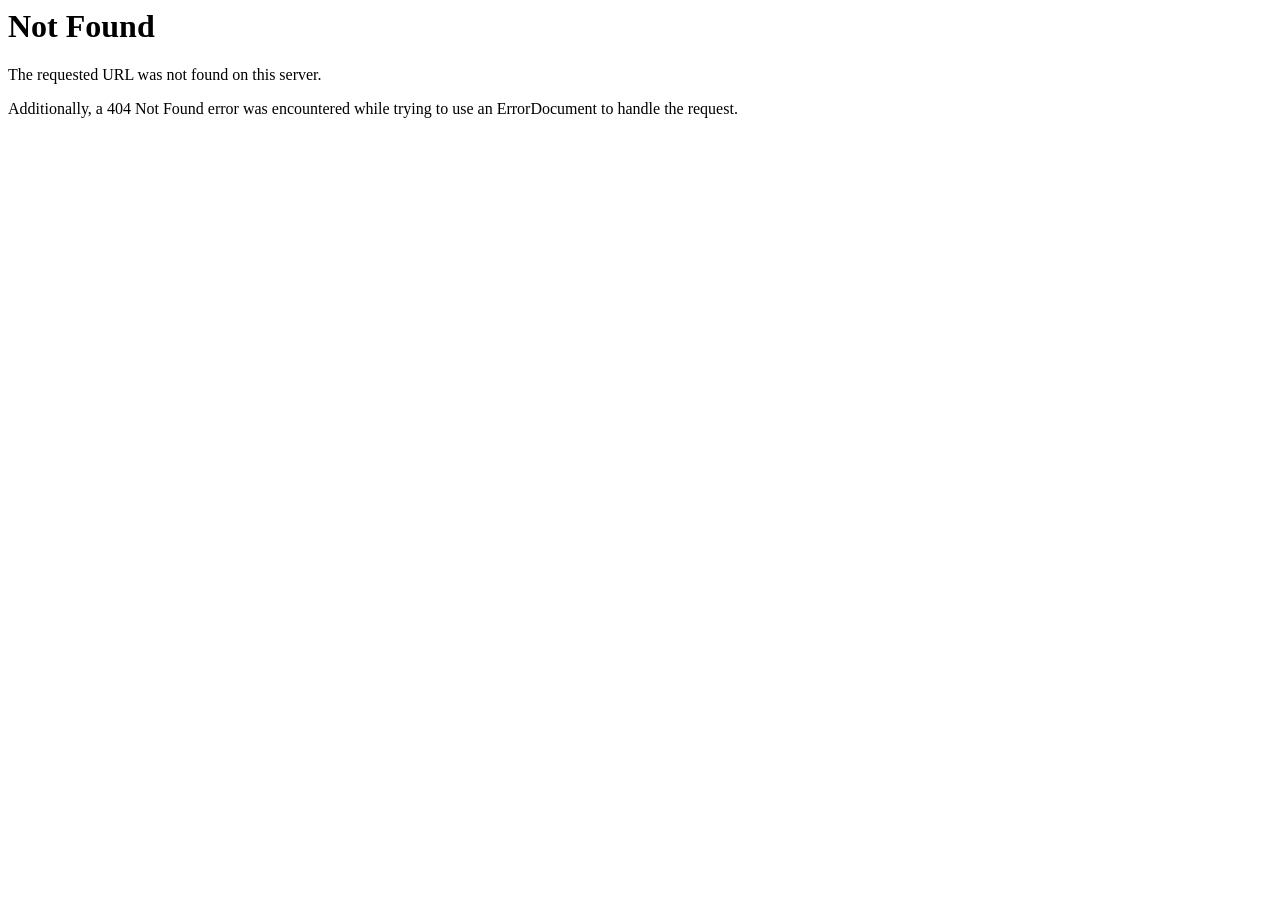
<file: assets/images/background/16.html>
<!DOCTYPE HTML PUBLIC "-//IETF//DTD HTML 2.0//EN">
<html><head>
<title>404 Not Found</title>
</head><body>
<h1>Not Found</h1>
<p>The requested URL was not found on this server.</p>
<p>Additionally, a 404 Not Found
error was encountered while trying to use an ErrorDocument to handle the request.</p>
</body></html>
</file>
